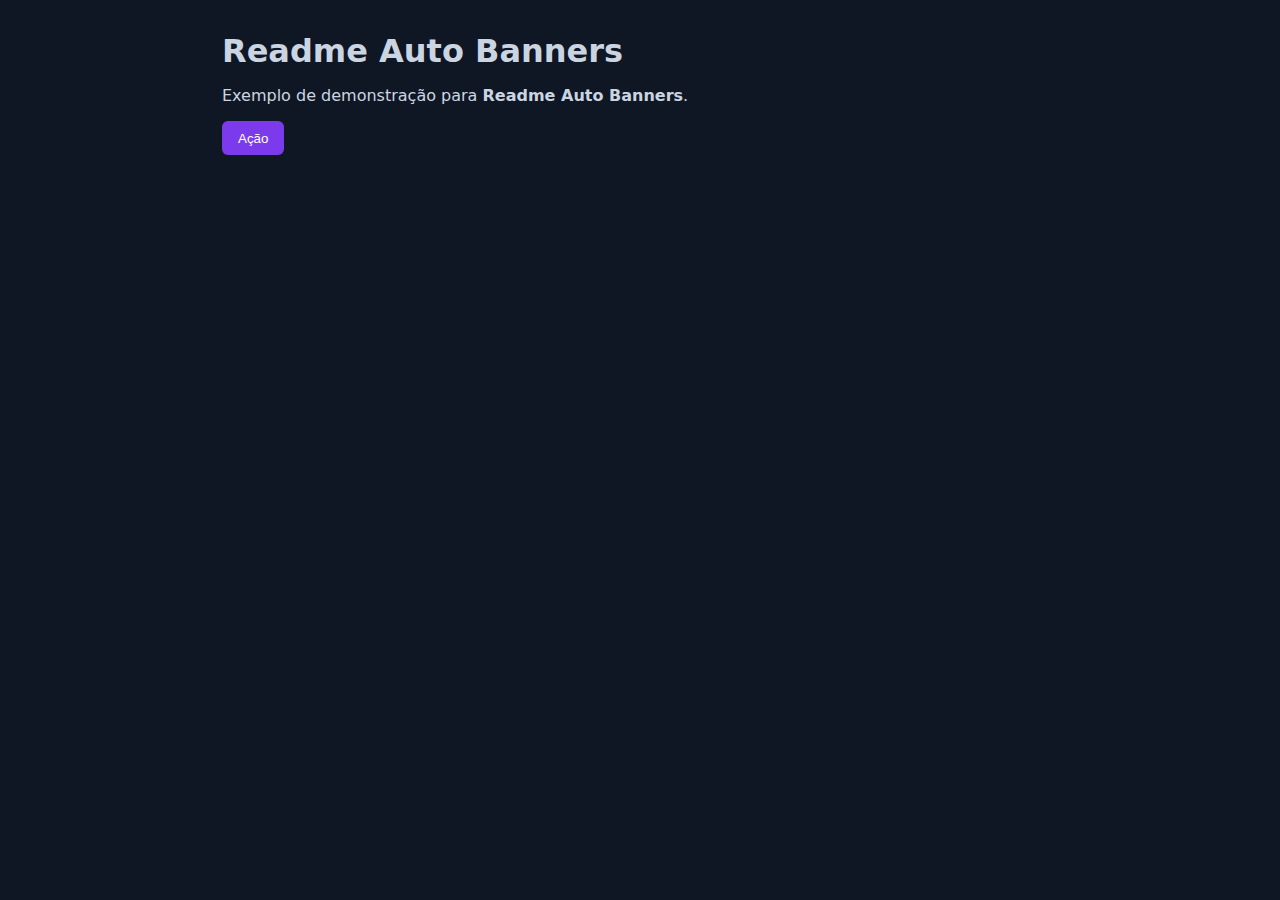
<file: readmes/readme auto banners/index.html>
<!doctype html>
<html lang="pt-BR">
<head>
  <meta charset="utf-8">
  <meta name="viewport" content="width=device-width,initial-scale=1">
  <title>Readme Auto Banners</title>
  <link rel="stylesheet" href="style.css">
</head>
<body>
  <main class="container">
    <h1>Readme Auto Banners</h1>
    <p>Exemplo de demonstração para <strong>Readme Auto Banners</strong>.</p>
    <button id="actionBtn">Ação</button>
  </main>
  <script src="script.js"></script>
</body>
</html>
</file>
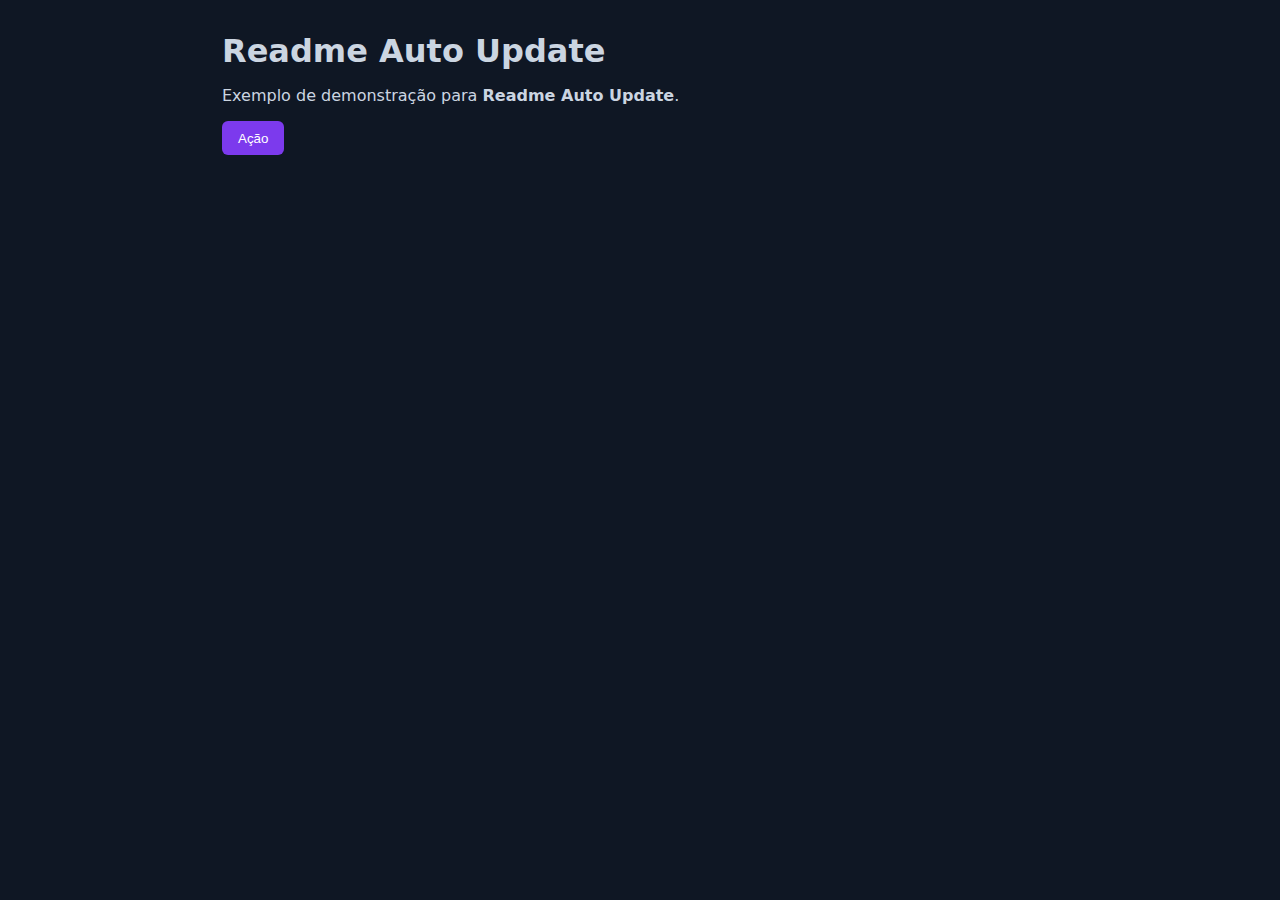
<file: readmes/readme auto update/index.html>
<!doctype html>
<html lang="pt-BR">
<head>
  <meta charset="utf-8">
  <meta name="viewport" content="width=device-width,initial-scale=1">
  <title>Readme Auto Update</title>
  <link rel="stylesheet" href="style.css">
</head>
<body>
  <main class="container">
    <h1>Readme Auto Update</h1>
    <p>Exemplo de demonstração para <strong>Readme Auto Update</strong>.</p>
    <button id="actionBtn">Ação</button>
  </main>
  <script src="script.js"></script>
</body>
</html>
</file>
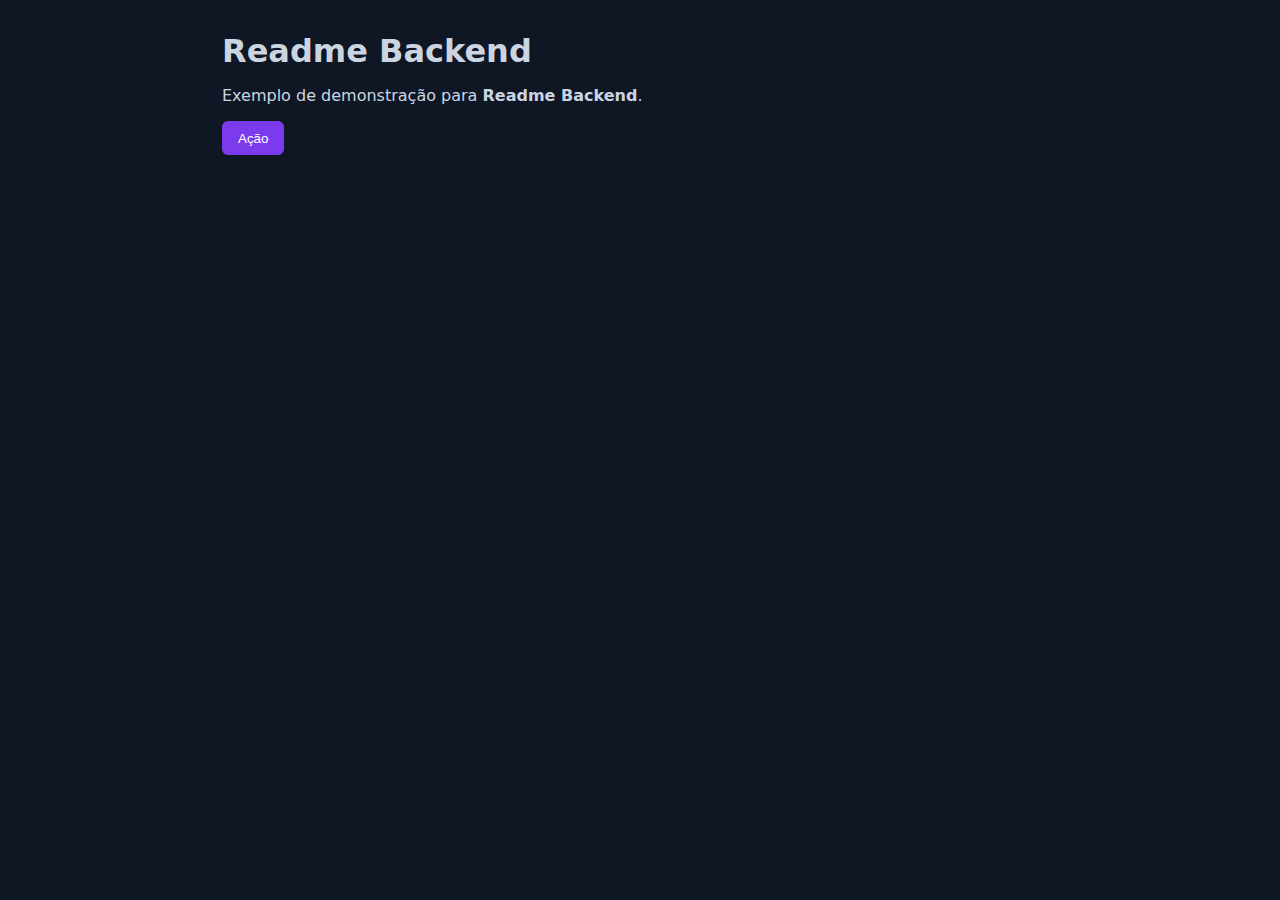
<file: readmes/readme backend/index.html>
<!doctype html>
<html lang="pt-BR">
<head>
  <meta charset="utf-8">
  <meta name="viewport" content="width=device-width,initial-scale=1">
  <title>Readme Backend</title>
  <link rel="stylesheet" href="style.css">
</head>
<body>
  <main class="container">
    <h1>Readme Backend</h1>
    <p>Exemplo de demonstração para <strong>Readme Backend</strong>.</p>
    <button id="actionBtn">Ação</button>
  </main>
  <script src="script.js"></script>
</body>
</html>
</file>
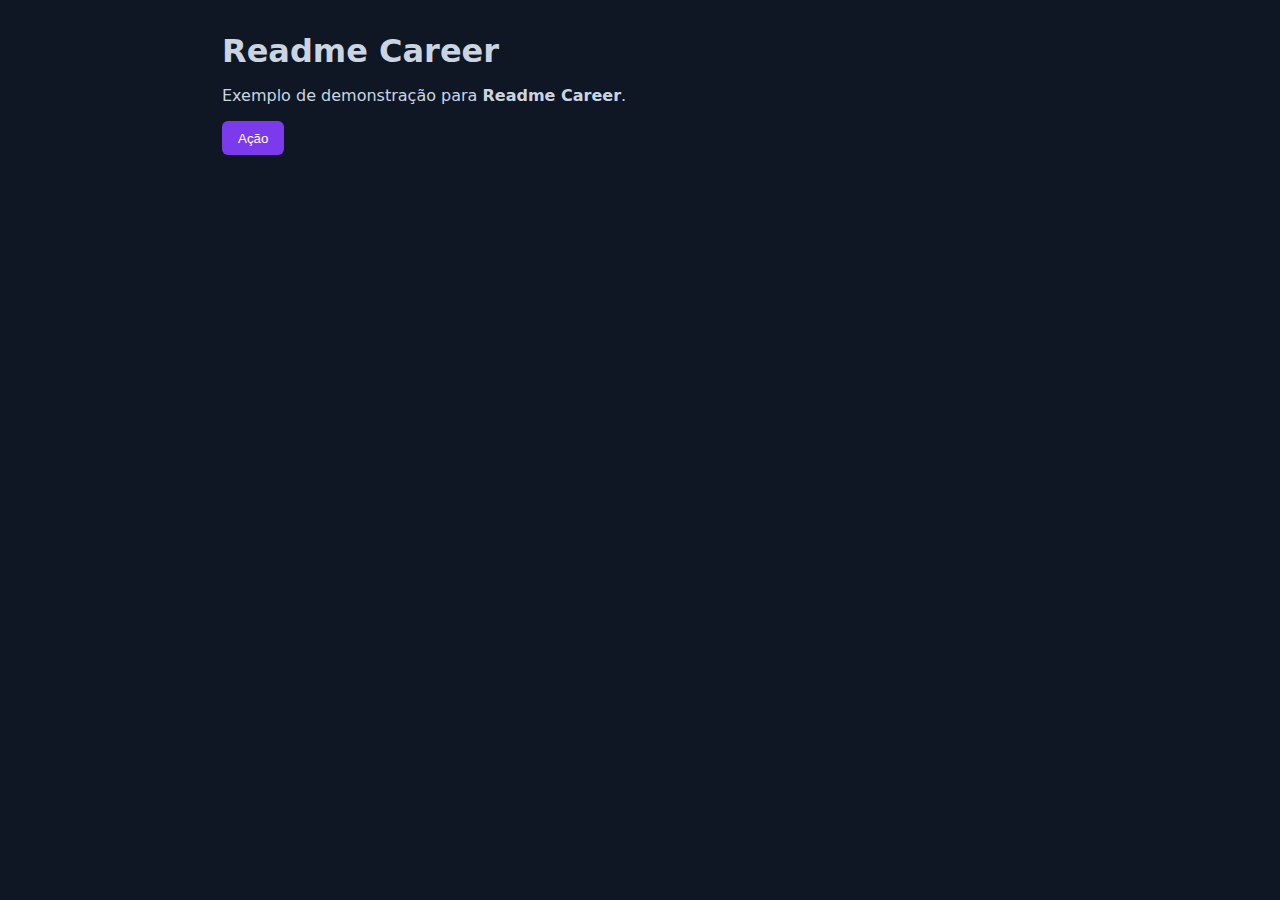
<file: readmes/readme varrer/index.html>
<!doctype html>
<html lang="pt-BR">
<head>
  <meta charset="utf-8">
  <meta name="viewport" content="width=device-width,initial-scale=1">
  <title>Readme Career</title>
  <link rel="stylesheet" href="style.css">
</head>
<body>
  <main class="container">
    <h1>Readme Career</h1>
    <p>Exemplo de demonstração para <strong>Readme Career</strong>.</p>
    <button id="actionBtn">Ação</button>
  </main>
  <script src="script.js"></script>
</body>
</html>
</file>
<file: readmes/readme auto banners/style.css>
/* style.css - tema: Readme Auto Banners */
:root {
  --bg: #0f1724;
  --fg: #cbd5e1;
  --accent: #7c3aed;
}
* { box-sizing: border-box; }
body { margin:0; font-family: system-ui, -apple-system, "Segoe UI", Roboto, "Helvetica Neue", Arial; background: var(--bg); color: var(--fg); }
.container { padding: 2rem; max-width: 900px; margin: 0 auto; }
h1 { margin: 0 0 1rem 0; }
button { padding: .6rem 1rem; border: none; background: var(--accent); color: white; border-radius: 6px; cursor: pointer; }
</file>
<file: readmes/readme auto update/style.css>
/* style.css - tema: Readme Auto Update */
:root {
  --bg: #0f1724;
  --fg: #cbd5e1;
  --accent: #7c3aed;
}
* { box-sizing: border-box; }
body { margin:0; font-family: system-ui, -apple-system, "Segoe UI", Roboto, "Helvetica Neue", Arial; background: var(--bg); color: var(--fg); }
.container { padding: 2rem; max-width: 900px; margin: 0 auto; }
h1 { margin: 0 0 1rem 0; }
button { padding: .6rem 1rem; border: none; background: var(--accent); color: white; border-radius: 6px; cursor: pointer; }
</file>
<file: readmes/readme backend/style.css>
/* style.css - tema: Readme Backend */
:root {
  --bg: #0f1724;
  --fg: #cbd5e1;
  --accent: #7c3aed;
}
* { box-sizing: border-box; }
body { margin:0; font-family: system-ui, -apple-system, "Segoe UI", Roboto, "Helvetica Neue", Arial; background: var(--bg); color: var(--fg); }
.container { padding: 2rem; max-width: 900px; margin: 0 auto; }
h1 { margin: 0 0 1rem 0; }
button { padding: .6rem 1rem; border: none; background: var(--accent); color: white; border-radius: 6px; cursor: pointer; }
</file>
<file: readmes/readme varrer/style.css>
/* style.css - tema: Readme Career */
:root {
  --bg: #0f1724;
  --fg: #cbd5e1;
  --accent: #7c3aed;
}
* { box-sizing: border-box; }
body { margin:0; font-family: system-ui, -apple-system, "Segoe UI", Roboto, "Helvetica Neue", Arial; background: var(--bg); color: var(--fg); }
.container { padding: 2rem; max-width: 900px; margin: 0 auto; }
h1 { margin: 0 0 1rem 0; }
button { padding: .6rem 1rem; border: none; background: var(--accent); color: white; border-radius: 6px; cursor: pointer; }
</file>
